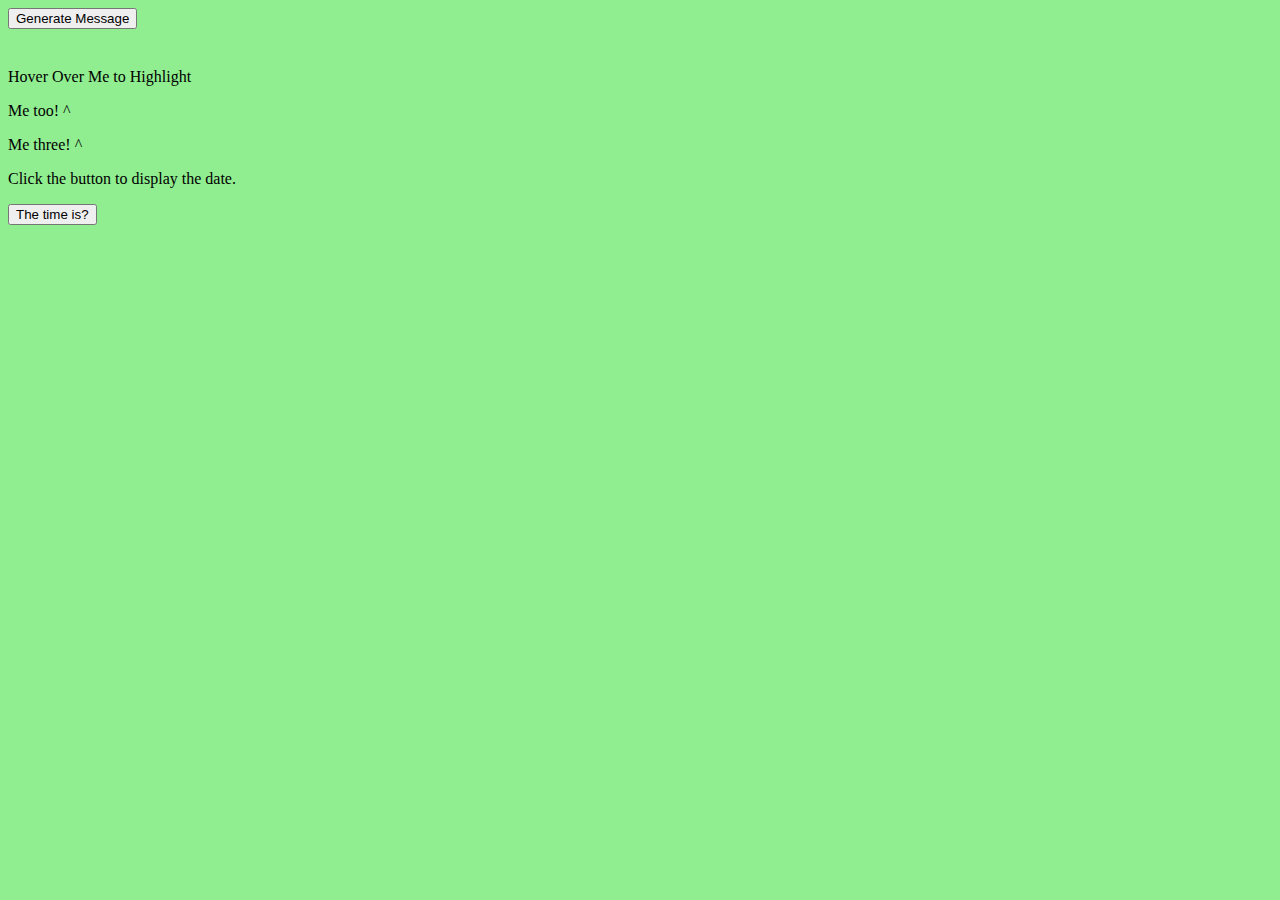
<file: index.html>
<html lang="en">

<head>
    <meta charset="utf-8">
    <meta name="viewport" content="width=device-width, initial-scale=1.0">
    <title>Craigslist Redesign</title>
    <link rel="stylesheet" type="text/css" href="jquery.css" />
    <script src="https://code.jquery.com/jquery-3.4.1.min.js"></script>
</head>

<body>

    <button type="button" id="button1">Generate Message</button> <br> <br>
    <h1 id="message"></h1>

    <p data-color="red" class="hover_reveal"> Hover Over Me to Highlight </p>
    <p data-color="blue" class="hover_reveal "> Me too! ^</p>
    <p data-color="yellow" class="hover_reveal "> Me three! ^ </p>

    <p>Click the button to display the date.</p>

    <button onclick="displayDate()">The time is?</button>

    <p id="demo"> </p>

    <script src="jquery.js">
    </script>
    <script>
        (function() {
            app.initialize();
        })();
    </script>
</body>

</html>
</file>
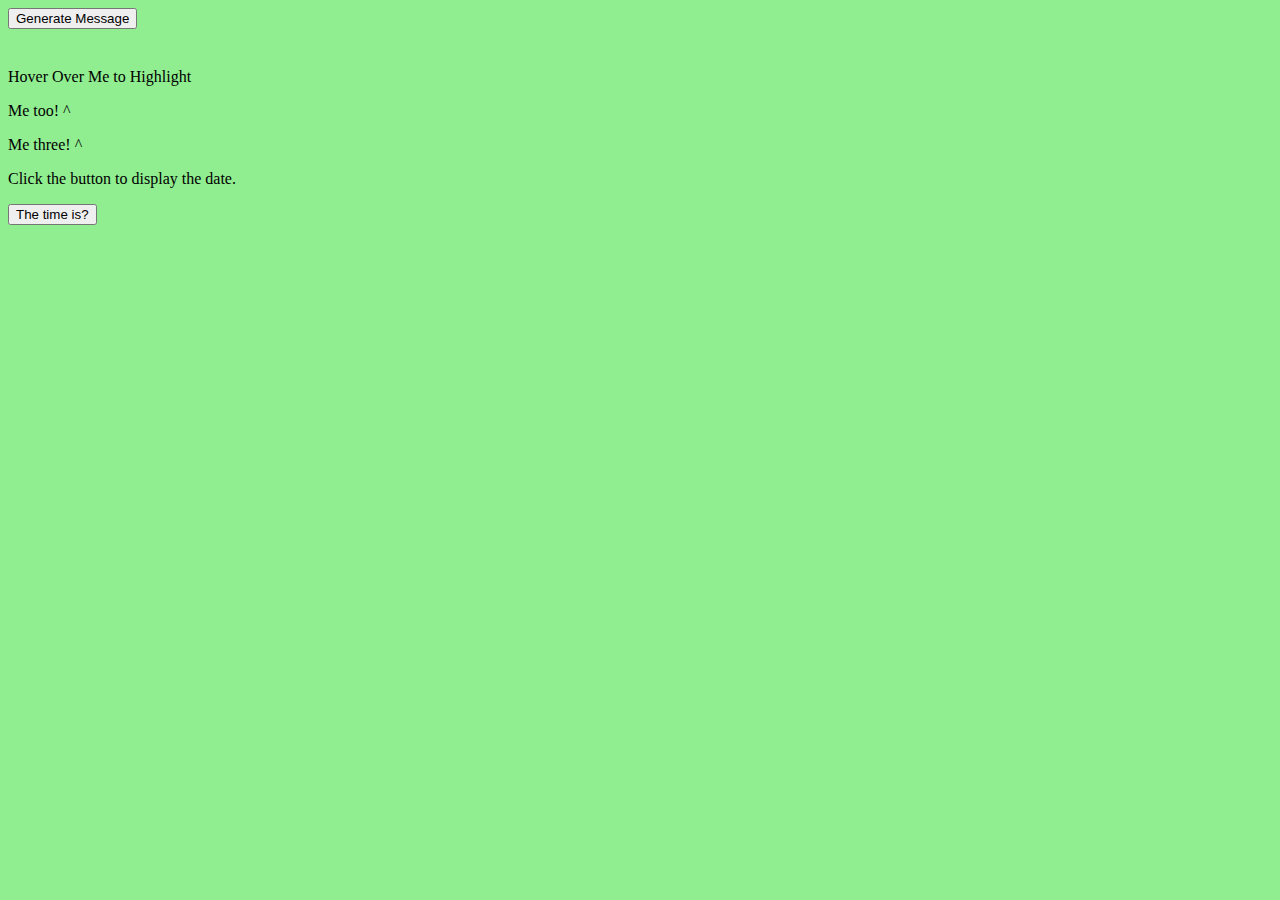
<file: jquery.html>
<html lang="en">

<head>
    <meta charset="utf-8">
    <meta name="viewport" content="width=device-width, initial-scale=1.0">
    <title>Craigslist Redesign</title>
    <link rel="stylesheet" type="text/css" href="jquery.css" />
    <script src="https://code.jquery.com/jquery-3.4.1.min.js"></script>
</head>

<body>

    <button type="button" id="button1">Generate Message</button> <br> <br>
    <h1 id="message"></h1>

    <p> Hover Over Me to Highlight </p>
    <p> Me too! ^</p>
    <p> Me three! ^ </p>

    <p>Click the button to display the date.</p>

    <button onclick="displayDate()">The time is?</button>
    <p id="demo"> </p>

    <script src=" jquery.js ">
    </script>
    <script>
        (function() {
            app.initialize();
        })();
    </script>
</body>

</html>
</file>
